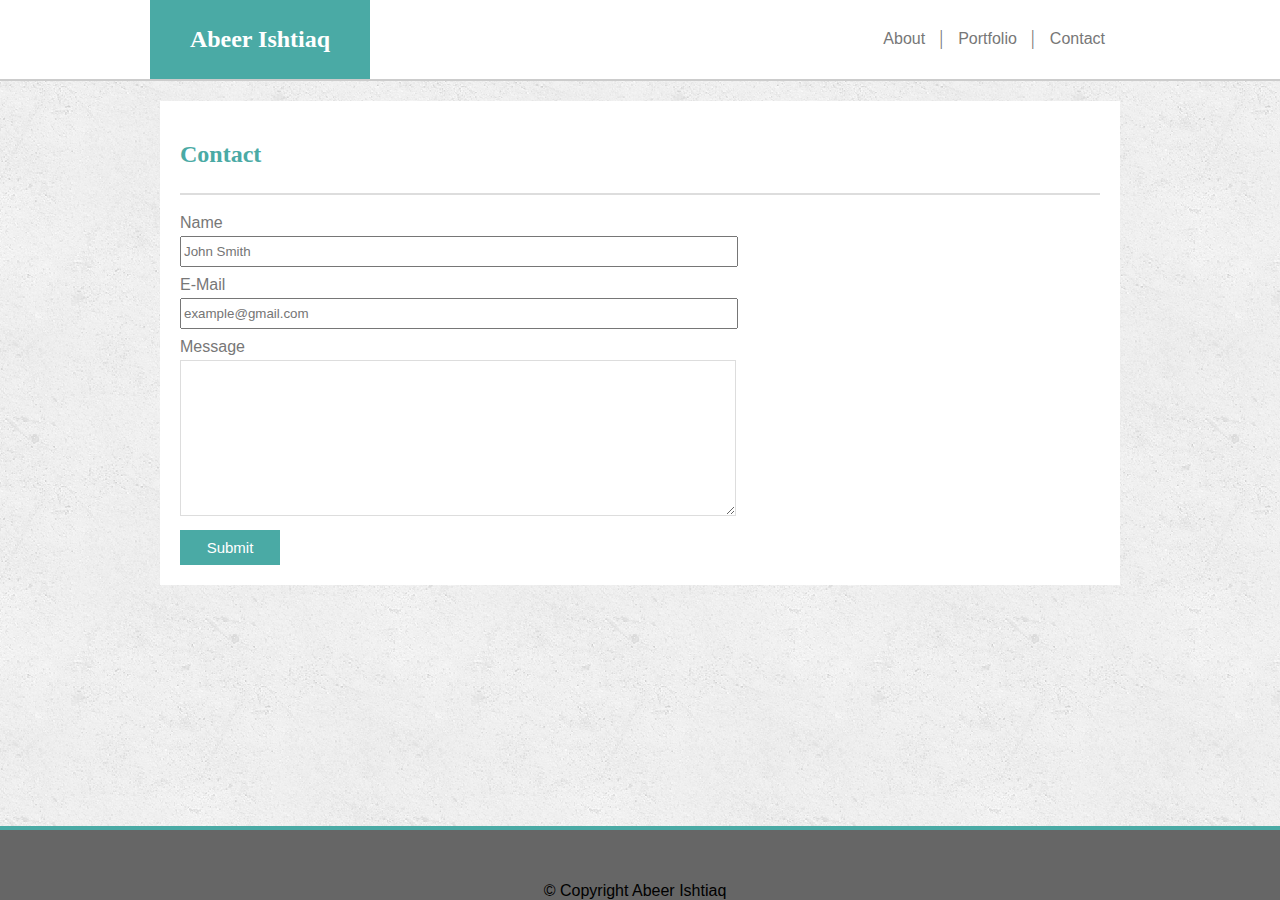
<file: contact.html>
<!-- Relative Paths Assignment 1 -->
<!DOCTYPE html>
<html lang="en-us">

<head>
  <meta charset="UTF-8">
  <title>Contact | Abeer Ishtiaq</title>

  <link rel="stylesheet" type="text/css" href="assets/css/style.css">
</head>

<body>
    <header>
        <div class="wrapper">
            <div class="name">
                <h1>Abeer Ishtiaq</h1>
            </div>
            <nav>
                    <ul>
                            <li><a href="index.html">About</a></li>
                            <li> | </li>
                            <li><a href="portfolio.html">Portfolio</a></li>
                            <li> | </li>
                            <li><a href="contact.html">Contact</a></li>
                    </ul>
            </nav>
      </div>
    </header>

  <div class="container" >

    <section>

        <h2>Contact</h2>

        <form>
            <p class = "label">Name</p> 
            <input class="input" type="text" name="name" placeholder="John Smith">
            <p class ="label">E-Mail</p> 
            <input class="input" type= "text" name="email" placeholder ="example@gmail.com">
            <br>
            <p class="label">Message </p> 
            <textarea class="input" name="message" rows="10" placeholder="Type your message here...">
            </textarea>
            <br>
            <input class="button" type="submit">
        </form>

     
    </section>

  
  </div>

    <footer>
            <p>&copy; Copyright Abeer Ishtiaq</p>
    </footer>

</body>

</html>
</file>
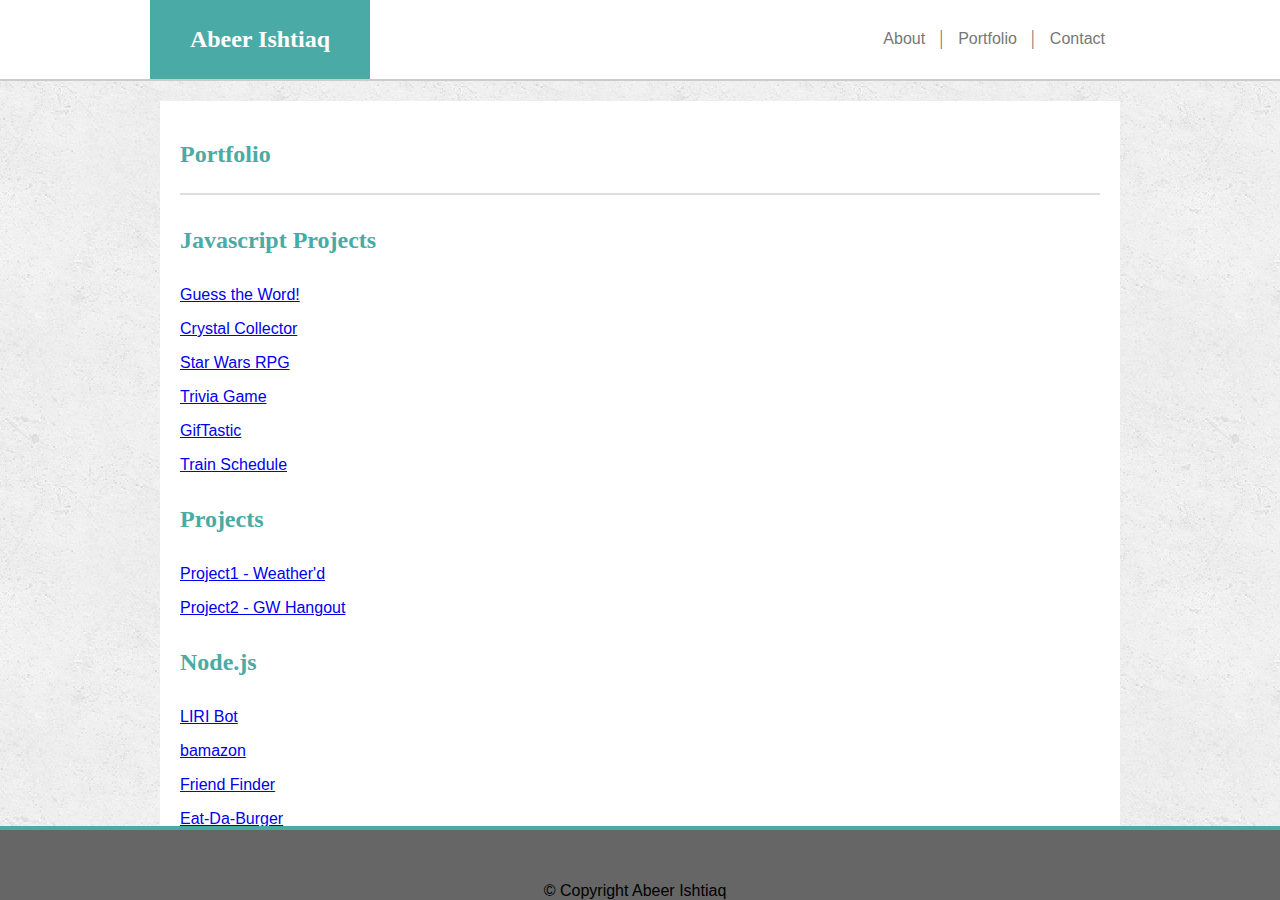
<file: portfolio.html>
<!-- Relative Paths Assignment 1 -->
<!DOCTYPE html>
<html lang="en-us">

<head>
  <meta charset="UTF-8">
  <title>Portfolio | Abeer Ishtiaq</title>

  <link rel="stylesheet" type="text/css" href="assets/css/style.css">
</head>

<body>
  <header>
    <div class="wrapper">
      <div class="name">
            <h1>Abeer Ishtiaq</h1>
      </div>
      <nav>
            <ul>
					<li><a href="index.html">About</a></li>
					<li> | </li>
					<li><a href="portfolio.html">Portfolio</a></li>
					<li> | </li>
					<li><a href="contact.html">Contact</a></li>
			</ul>
      </nav>
    </div>
  </header>

  <div class="container" >

    <section>

        <h2>Portfolio</h2>

        <h4>Javascript Projects</h4>
        <div>
            <p><a target="_blank" href="https://aishtiaq.github.io/Word-Guess-Game/">Guess the Word!</a></p>
        </div>
        <div>
            <p><a target="_blank" href="https://aishtiaq.github.io/unit-4-game/">Crystal Collector</a></p>
        </div>
        <div>
            <p><a target="_blank" href="https://aishtiaq.github.io/JS-Star-Wars-RPG/">Star Wars RPG</a></p>
        </div>
        <div>
            <p><a target="_blank" href="https://aishtiaq.github.io/TriviaGame/">Trivia Game</a></p>
        </div>
        <div>
            <p><a target="_blank" href=" https://aishtiaq.github.io/GifTastic/">GifTastic</a></p>
        </div>

        <div>
            <p><a target="_blank" href="https://aishtiaq.github.io/TrainSchedule/">Train Schedule</a></p>
        </div>

        <h4>Projects</h4>
        <div>
            <p><a target="_blank" href="https://jrol.github.io/Project1/">Project1 - Weather'd</a></p>
        </div>
        <div>
            <p><a target="_blank" href="https://dry-falls-52563.herokuapp.com">Project2 - GW Hangout</a></p>
        </div>
        
        <h4>Node.js</h4>
        <div>
            <p><a target="_blank" href="https://github.com/aishtiaq/liri-node-app">LIRI Bot</a></p>
        </div>
        <div>
            <p><a target="_blank" href="https://github.com/aishtiaq/bamazon">bamazon</a></p>
        </div>
        <div>
            <p><a target="_blank" href="  https://github.com/aishtiaq/FriendFinder">Friend Finder</a></p>
        </div>
        <div>
            <p><a target="_blank" href="https://burger-hw-ai.herokuapp.com/index">Eat-Da-Burger</a></p>
        </div>
        <div>
            <p><a target="_blank" href="https://ai-scraper.herokuapp.com">New York Times Articles</a></p>
        </div>
      
        <h4>React</h4>
        <div>
            <p><a target="_blank" href="https://aishtiaq.github.io/clicky-game/">Clicky Game!</a></p>
        </div>
        <div>
            <p><a target="_blank" href="https://ai-googlesearch.herokuapp.com/">React Google Book Search</a></p>
        </div>
        
        <h4>Images</h4>
        <div class="image">
            <img class="img" src="assets/images/image1.jpg"/>
            <h3>Streetlights</h3>
        </div>
        <div class="image">
            <img class="img" src="assets/images/image2.jpg"/>
            <h3>Water</h3>
        </div>
        <div class="image">
            <img class="img" src="assets/images/image3.jpg"/>
            <h3>Technology</h3>
        </div>
       
        <div class="image">
            <img class="img" src="assets/images/image4.jpg"/>
            <h3>Leaves</h3>
        </div>
        
        <div class="image">
            <img class="img" src="assets/images/image5.jpg"/>
            <h3>Nighttime</h3>
        </div>
     
        <div class="image">
            <img class="img" src="assets/images/image6.jpg"/>
            <h3>City</h3>
        </div>
        <div class="image">
            <img class="img" src="assets/images/image7.jpg"/>
            <h3>Waterfall</h3>
        </div>


     
    </section>

  
  </div>

    <footer>
            <p>&copy; Copyright Abeer Ishtiaq</p>
    </footer>

</body>

</html>
</file>
<file: assets/css/style.css>
html, body {
    margin: 0;
    height: 100%;
    overflow: auto;
 }

body {
    
    display: flex;
    flex-direction: column;
    justify-content: center;
    align-items: center; 
 
}

header {
    padding:0;
    background: #ffffff;
    width: 100%;

}

.wrapper {
    width: 980px;
    overflow: auto;
    margin:  auto;
}

.name {
    float: left;
	width: 200px;
	background-color: #4aaaa5;
	padding: 10px;
	text-align: center;
	position: relative;
	
}

nav {
    float: right;
	display: block;
	position: relative;
    padding: 10px;
    right: 10px;
}

li {
	display: inline;
	font-size: 20px;
	margin: 0 5px;
	color: #777;
}

li a {
	text-decoration: none;
	color: #777;
	font-family: "Arial", "Helvetica Neue", "Helvetica", sans-serif;
	font-size: 16px;
}

h1 {
	color: white;
	font-size: 24px;
	font-weight: bold;
	font-family: "Georgia", Times, Times New Roman, serif;

}

footer {
    width: 100%;
    padding:20px 0 20px 0;
    height: 30px;
    position: relative;
    text-align: center;
    background: #666666;
    clear:both;
    border-top: 4px solid #4aaaa5;
}

footer p {
    position: absolute;
    bottom: 0;
    text-align: center;
    margin: 0 auto;
    right: 40%;
    left: 40%;
    width: auto;
    color: black;
}

.container {

    width: 100%;
    padding:20px 0 20px 0;
    flex: 1;
    border-top: 2px #ccc solid;
    background-image: url("../images/concrete_seamless.png");
    overflow-y: scroll;
    
}

 section {
    width: 920px;
    background: #ffffff;
    border-color: #dddddd;
    margin: auto;
    padding: 20px;
    overflow: auto;
 }

 h2 {
     
	font-size: 24px;
	color: #4aaaa5;
	font-weight: bold;
	font-family: "Georgia", Times, Times New Roman, serif;
	padding: 0px 25px 25px 0;
	border-bottom: 2px solid #ddd;
}

#bio-image {

	float: left;
    display: block;
    padding: 0px;
	margin-top: 0px;
	margin-right: 20px;
    margin-bottom: 5px;
}


p {
    margin-top: 0px;
    font-family: "Arial", "Helvetica Neue", "Helvetica", sans-serif;
    font-size: 16px;
	padding: 0px 10px 0px 0px;
	color: #777;
}


textarea {
    border: 1px solid #ddd;
    margin:0;
    
}

.label {
	color: #777;
	font-family: "Arial", "Helvetica Neue", "Helvetica", sans-serif;
	padding: 0px;
	line-height: 100%;
    margin-top: 10px;
    margin-bottom: 5px;
}

.input {
    width: 550px;
    margin: 0;
    
}

input {
    height: 25px;
}

.button {
	width: 100px;
	height: 35px;
	background-color: #4aaaa5;
	color: white;
	font-size: 15px;
	font-family: "Arial", "Helvetica Neue", "Helvetica", sans-serif;
    border: none;
    margin-top: 10px;
}

.button:hover { 
    background-color: lightblue; 
}

.image {
    float: left;
    padding: 15px 25px 15px 50px ;
}


img {
	height: 175px;
	width: 225px;
}

h3 {
	background-color: #4aaaa5;
	color: white;
	text-align: center;
	padding: 5px 10px;
	position: relative;
	bottom: 60px;
}

h4 {
    font-size: 24px;
	color: #4aaaa5;
	font-weight: bold;
	font-family: "Georgia", Times, Times New Roman, serif;

}
</file>
